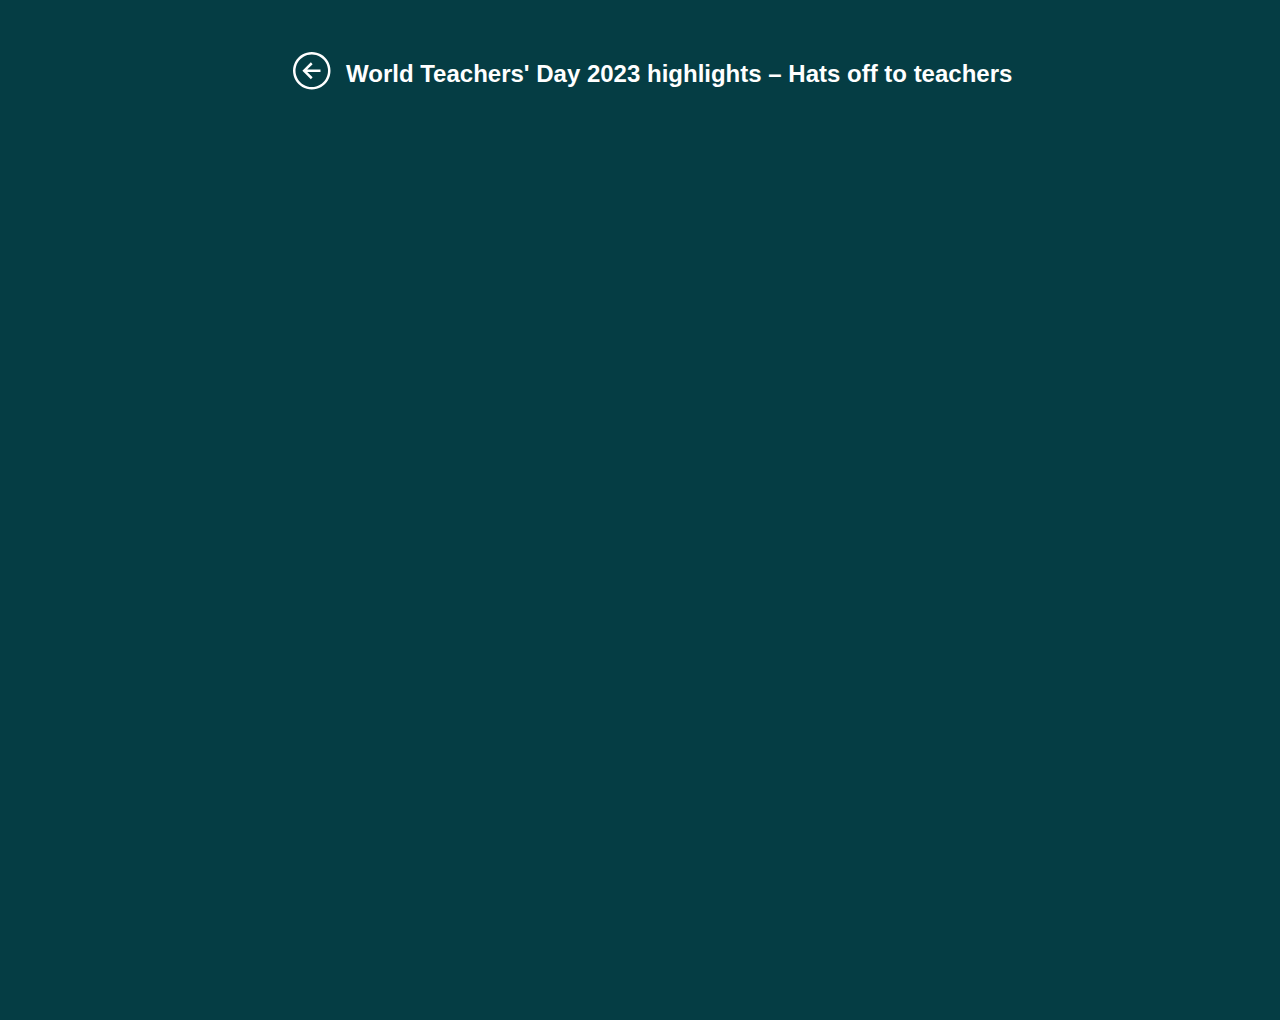
<file: media-wall.html>
<!DOCTYPE html>
<html lang="en">
<head>
	<meta charset="UTF-8">
	<meta name="viewport" content="width=device-width, initial-scale=1.0">
	<title>World Teachers' Day 2024 - AITSL media wall</title>
		<!-- Global site tag (gtag.js) - Google Analytics -->
	<script async src="https://www.googletagmanager.com/gtag/js?id=G-7JEN0M8TP9"></script>
	<script>
	  window.dataLayer = window.dataLayer || [];
	  function gtag(){dataLayer.push(arguments);}
	  gtag('js', new Date());

	   //gtag('config', 'G-7JEN0M8TP9', {'debug_mode':true});

	  gtag('config', 'G-7JEN0M8TP9');
	</script>

	<style>
	body { font-family: arial, sans-serif; margin:0;}
	
	#media-wall {
	    background-color: #053d44;
	    padding: 40px 0 80px 0;
	    min-height: 100vh;
	}

	.header {
		display: flex;
		align-items: center;
	    justify-content: center;
	}

	#loading-taggbox {
		display: flex;
	    align-items: center;
	    justify-content: center;
	    height: 50vh;
	}

	#loading-taggbox svg {display: block; max-width: 400px;}

	.tb_see_more_btn {background-color: #2efaff  !important;}

	</style>

</head>
<body>
	
<!-- START MEDIA WALL SECTION-->
<section id="media-wall">

<div class="header">	
	<div class="go-back" style="margin:0 1% 0 2%;">
		<a href="https://worldteachersday.edu.au/">
	<svg xmlns="http://www.w3.org/2000/svg" width="40" height="40" viewBox="0 0 2048 2048"><path fill="white" d="M960 0q133 0 255 34t230 96t194 150t150 195t97 229t34 256q0 133-34 255t-96 230t-150 194t-195 150t-229 97t-256 34q-133 0-255-34t-230-96t-194-150t-150-195t-97-229T0 960q0-133 34-255t96-230t150-194t195-150t229-97T960 0zm0 1792q115 0 221-30t198-84t169-130t130-168t84-199t30-221q0-115-30-221t-84-198t-130-169t-168-130t-199-84t-221-30q-115 0-221 30t-198 84t-169 130t-130 168t-84 199t-30 221q0 115 30 221t84 198t130 169t168 130t199 84t221 30zM727 896h681v128H727l278 274l-90 92l-434-430l434-430l90 92l-278 274z"/></svg>
	</a>
	</div>
<h2 id="media-wall-load-trigger" style="color:#fff;">World Teachers' Day 2023 highlights – Hats off to teachers</h2> 

</div>
		

<div class="taggbox" style="width:100%; height:100%; overflow: auto;" data-widget-id="143032">
	
</div>

</section>	

<script src="https://widget.taggbox.com/embed-lite.min.js"></script>
<!-- <script src="js/media-wall.js"></script> -->
</body>
</html>
</file>
